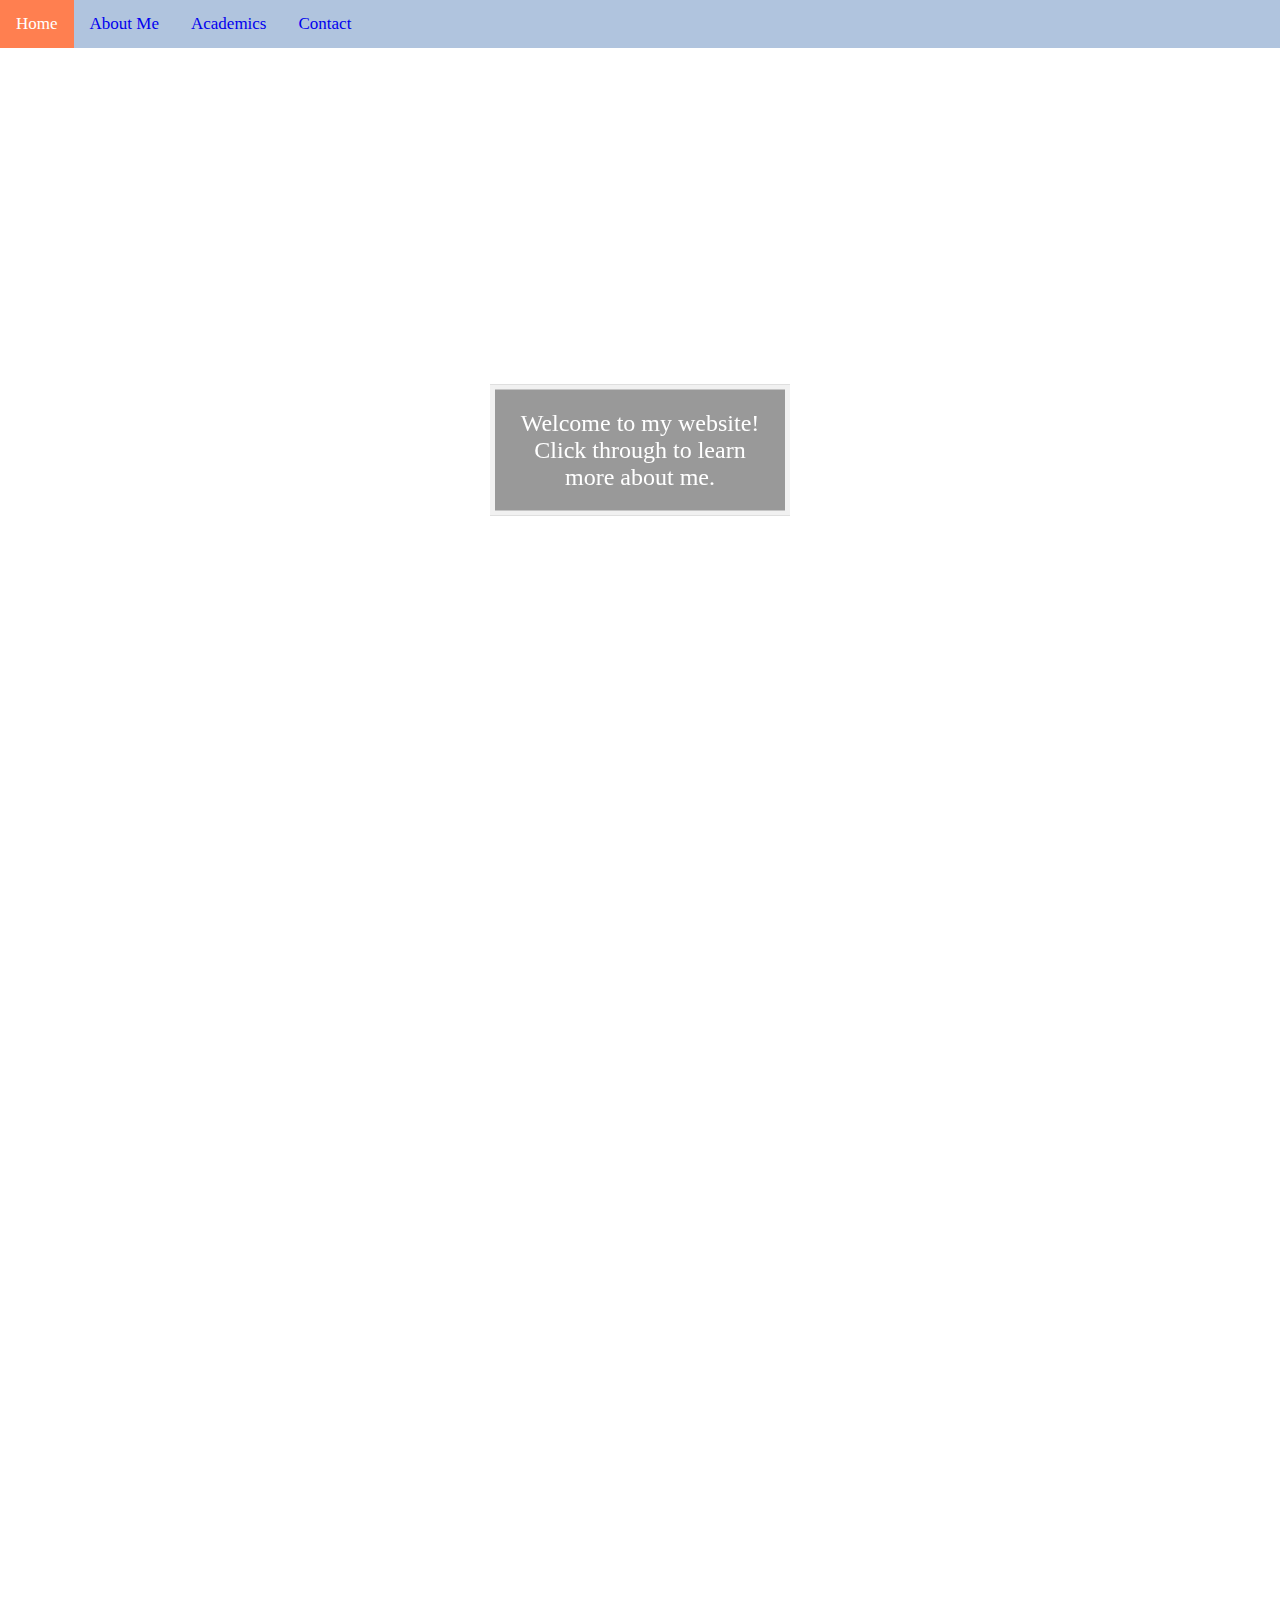
<file: index.html>
<!DOCTYPE html>
<html>
	<head>
		<title> Mary's Website </title>
		<link rel="stylesheet" type="text/css" href="style.css">
	</head>
	<div class="topnav">
		<a class ="active" href="#home">Home</a>
		<a href="about-me.html">About Me</a>
		<a href="acedemics.html">Academics</a>
		<a href="#contact">Contact</a>
	</div>
	<html>
<head>
<meta name="viewport" content="width=device-width, initial-scale=1">

</head>
<body>

<div class="bg-image img1"></div>
<div class="bg-image img2"></div>
<div class="bg-image img3"></div>
<div class="bg-image img4"></div>


<div class="bg-text">Welcome to my website! Click through to learn more about me.</div>

</body>
</html>
</file>
<file: style.css>
.writing {
	color: #663399;
	font-size: 1.4em;
	font: Georgia;
}
.header{
	color: coral;
	font-size: 1.6em;
	font: Georgia;
}
.image{
	width: 450px;
	height: 300px
}
.othimage{
        width: 300;
        height: 500;
}
  }
 .body{
         background-color: lightblue;
 }
        .topnav {
  background-color: #B0C4DE;
  overflow: hidden;
}
.responsive {
  max-width: 100%;
  height: auto;
}
/* Style the links inside the navigation bar */
.topnav a {
  float: left;
  color: #dddS;
  text-align: center;
  padding: 14px 16px;
  text-decoration: none;
  font-size: 17px;
}

/* Change the color of links on hover */
.topnav a:hover {
  background-color: #FFFACD;
  color: black;
}

/* Add a color to the active/current link */
.topnav a.active {
  background-color: coral;
  color: white;
}

body, html {
  height: 100%;
  margin: 0;
  font: Georgia;
}

* {
  box-sizing: border-box;
}

.bg-image {
  /* Full height */
  height: 50%; 
  
  /* Center and scale the image nicely */
  background-position: center;
  background-repeat: no-repeat;
  background-size: cover;
}

/* Images used */
.img1 { background-image: url("https://codehs.com/uploads/830687002d5b0a7de50f8994e039b329"); }
.img2 { background-image: url("https://codehs.com/uploads/5f143c7de062d08d0dba4496046575d4"); }
.img3 { background-image: url("https://codehs.com/uploads/575a24070b50dfa8d978c995793c81d4"); }
.img4 { background-image: url("https://codehs.com/uploads/f04452b00a5757a8b4c0c6b5c2515aa8"); }


/* Position text in the middle of the page/image */
.bg-text {
  background-color: rgb(0,0,0); /* Fallback color */
  background-color: rgba(0,0,0, 0.4); /* Black w/opacity/see-through */
  color: white;
  font: Georgia;
  font-size: 24px;
  border: 5px solid #f1f1f1;
  position: fixed;
  top: 50%;
  left: 50%;
  transform: translate(-50%, -50%);
  z-index: 2;
  width: 300px;
  padding: 20px;
  text-align: center;
}
</file>
